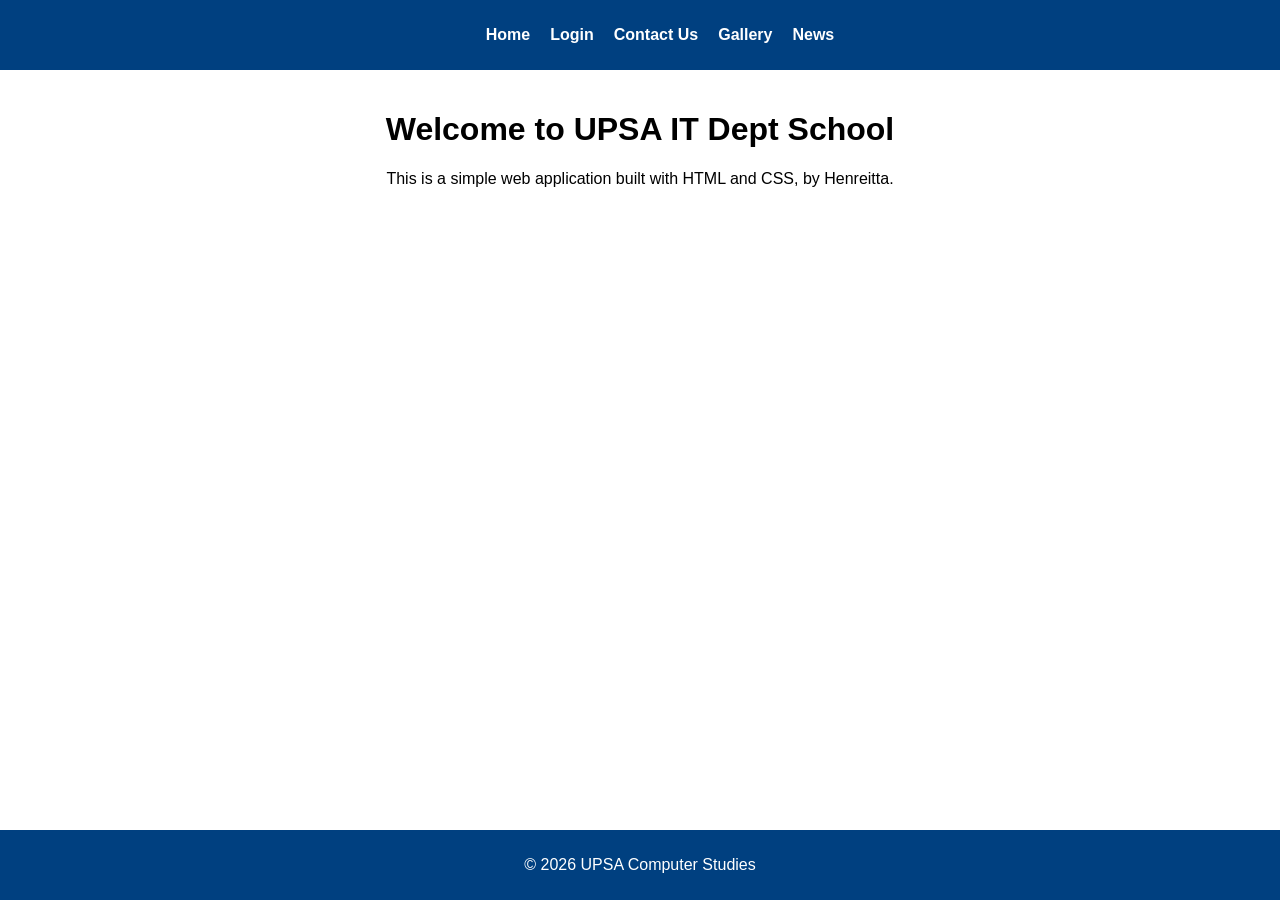
<file: index.html>
<!DOCTYPE html>
<html lang="en">
<head>
    <meta charset="UTF-8">
    <meta name="viewport" content="width=device-width, initial-scale=1.0">
    <title>UPSA IT Dept School</title>
    <link rel="stylesheet" href="styles.css">
</head>
<body>
    <header>
        <nav>
            <ul>
                <li><a href="./">Home</a></li>
                <li><a href="./login.html">Login</a></li>
                <li><a href="./contact.html">Contact Us</a></li>
                <li><a href="./gallery.html">Gallery</a></li>
                <li><a href="./news.html">News</a></li>
            </ul>
        </nav>
    </header>
    <main>
        <h1>Welcome to UPSA IT Dept School</h1>
        <p>This is a simple web application built with HTML and CSS, by Henreitta.</p>
    </main>
    <footer>
        <p>&copy; 2026 UPSA Computer Studies</p>
    </footer>
</body>
</html>
</file>
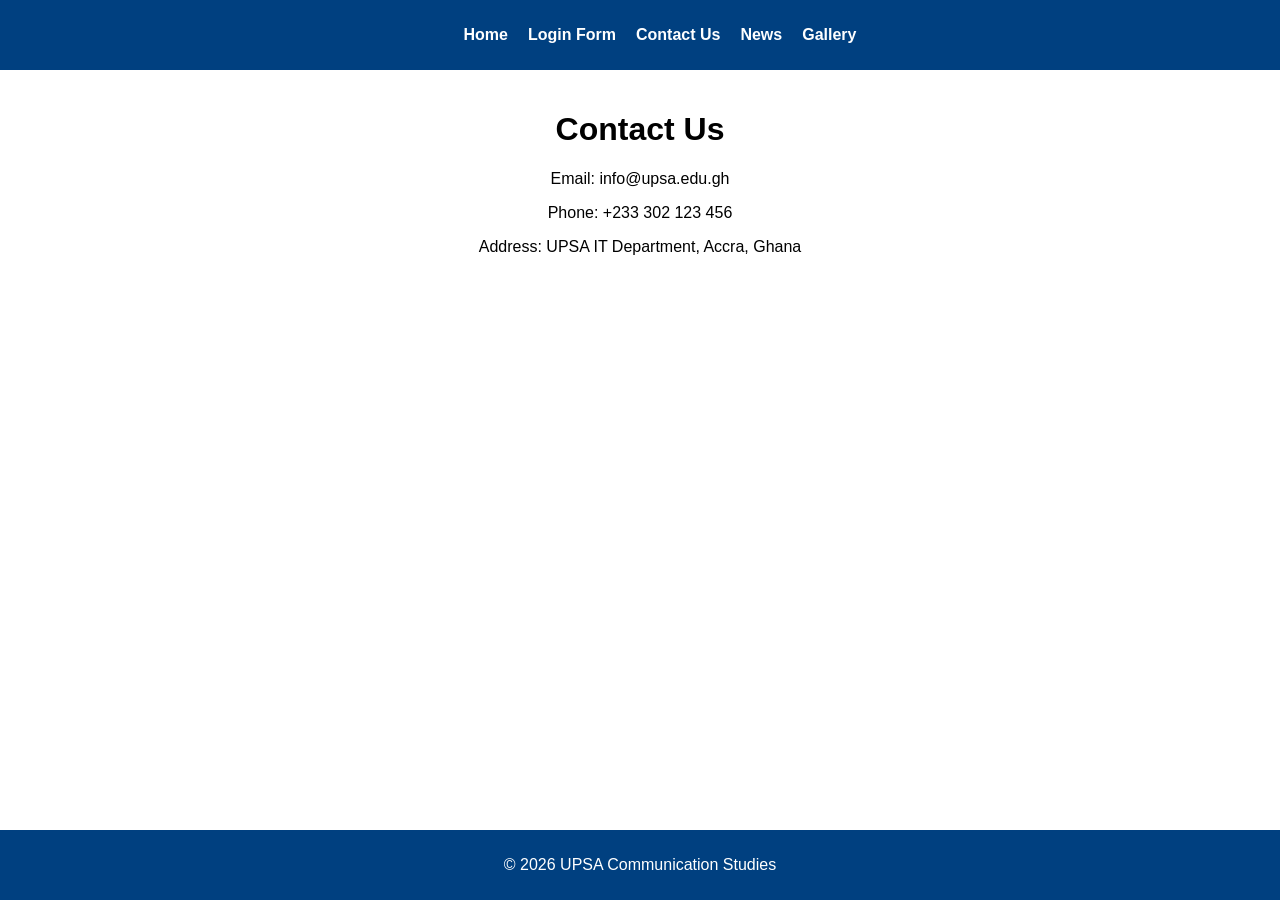
<file: contact.html>
<!DOCTYPE html>
<html lang="en">
<head>
  <meta charset="UTF-8">
  <title>Contact Us - UPSA IT Dept School</title>
  <link rel="stylesheet" href="styles.css">
</head>
<body>
  <header>
    <nav>
      <ul>
        <li><a href="index.html">Home</a></li>
        <li><a href="login.html">Login Form</a></li>
        <li><a href="contact.html">Contact Us</a></li>
        <li><a href="news.html">News</a></li>
        <li><a href="gallery.html">Gallery</a></li>
      </ul>
    </nav>
  </header>

  <main>
    <h1>Contact Us</h1>
    <p>Email: info@upsa.edu.gh</p>
    <p>Phone: +233 302 123 456</p>
    <p>Address: UPSA IT Department, Accra, Ghana</p>
  </main>

  <footer>
    <p>&copy; 2026 UPSA Communication Studies</p>
  </footer>
</body>
</html>
</file>
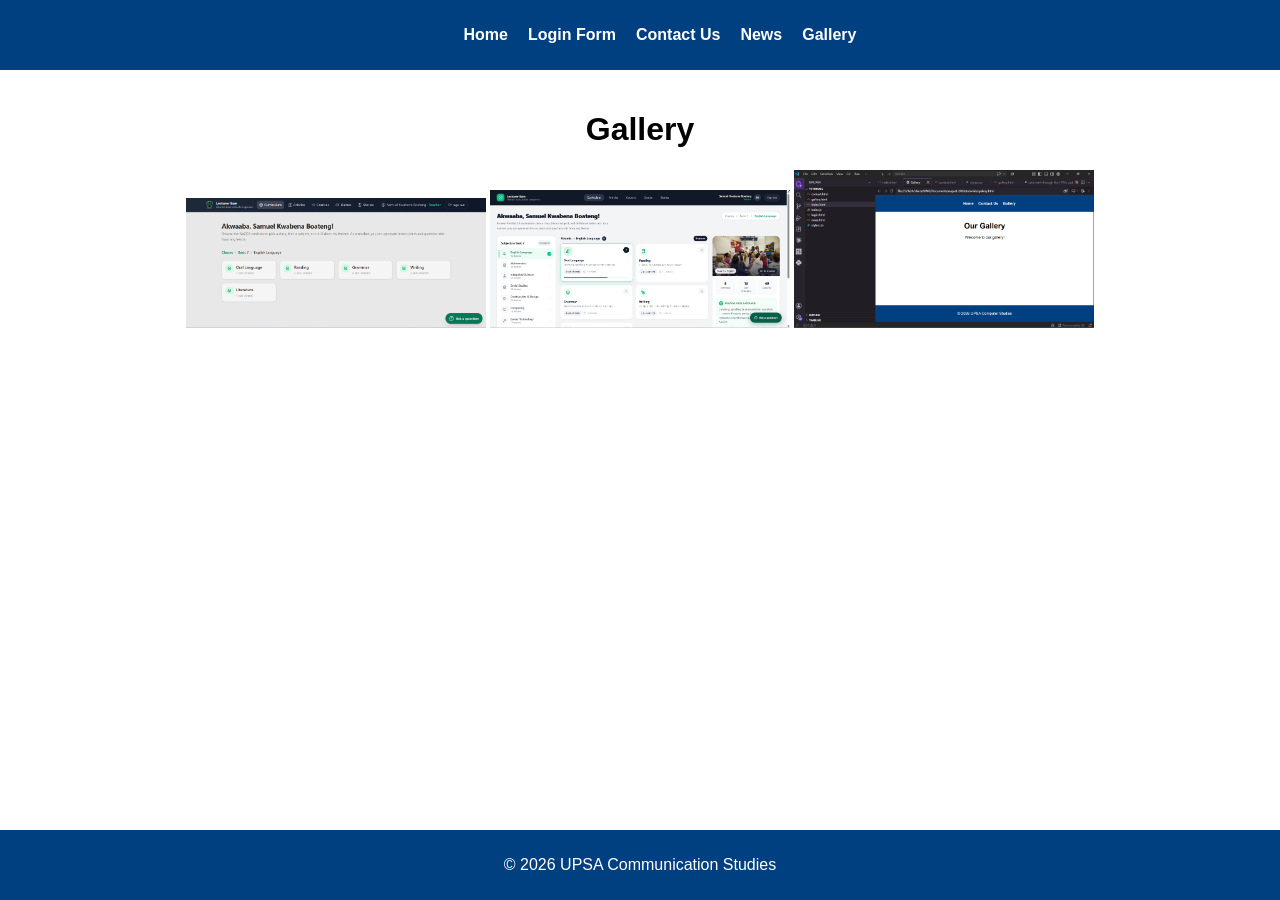
<file: gallery.html>
<!DOCTYPE html>
<html lang="en">
<head>
  <meta charset="UTF-8">
  <title>Gallery - UPSA IT Dept School</title>
  <link rel="stylesheet" href="styles.css">
</head>
<body>
  <header>
    <nav>
      <ul>
        <li><a href="index.html">Home</a></li>
        <li><a href="login.html">Login Form</a></li>
        <li><a href="contact.html">Contact Us</a></li>
        <li><a href="news.html">News</a></li>
        <li><a href="gallery.html">Gallery</a></li>
      </ul>
    </nav>
  </header>

  <main>
    <h1>Gallery</h1>
    <img src="image1.png" alt="School Event" width="300">
    <img src="image2.png" alt="IT Lab" width="300">
    <img src="image3.png" alt="Students Coding" width="300">
  </main>

  <footer>
    <p>&copy; 2026 UPSA Communication Studies</p>
  </footer>
</body>
</html>
</file>
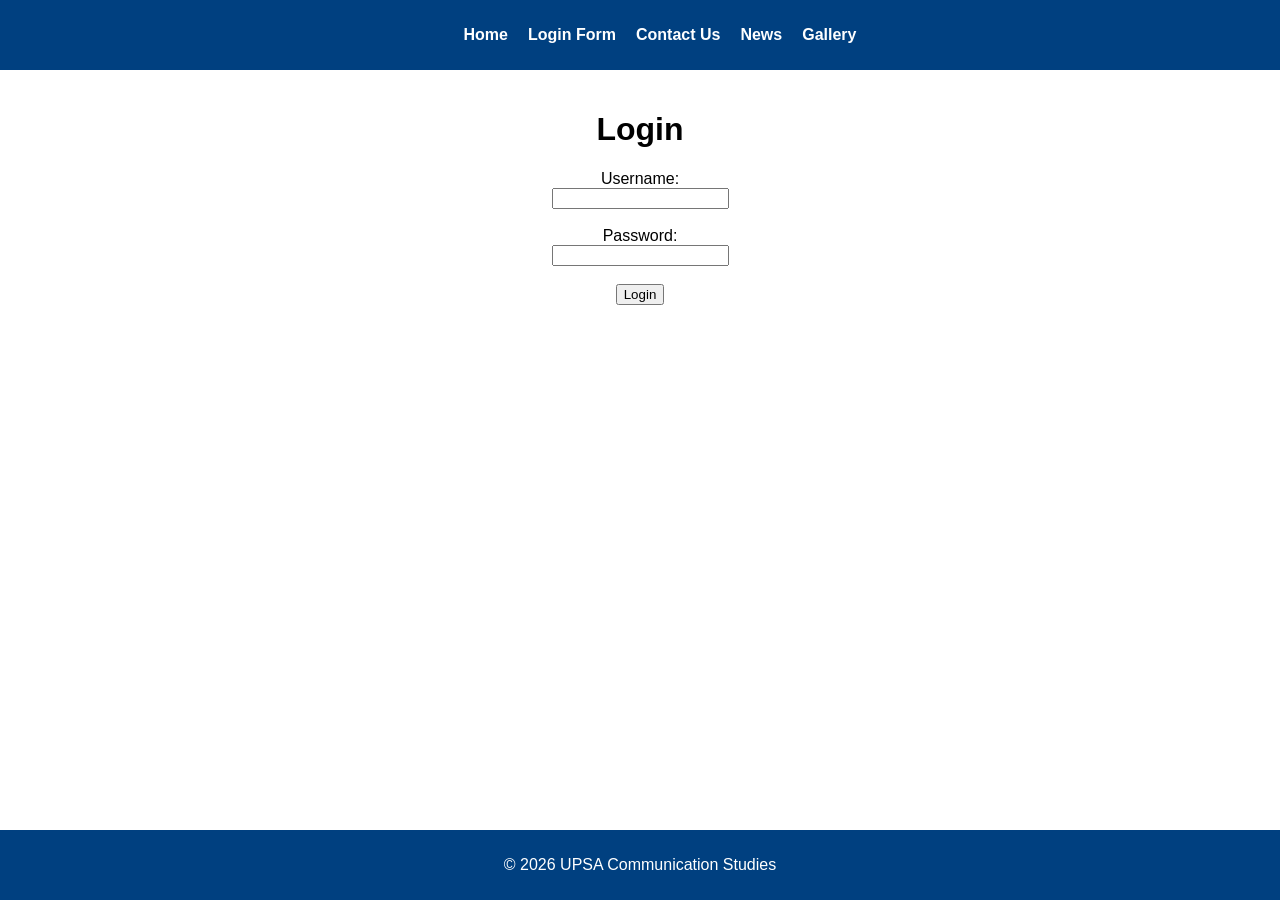
<file: login.html>
<!DOCTYPE html>
<html lang="en">
<head>
  <meta charset="UTF-8">
  <title>Login - UPSA IT Dept School</title>
  <link rel="stylesheet" href="styles.css">
</head>
<body>
  <header>
    <nav>
      <ul>
        <li><a href="index.html">Home</a></li>
        <li><a href="login.html">Login Form</a></li>
        <li><a href="contact.html">Contact Us</a></li>
        <li><a href="news.html">News</a></li>
        <li><a href="gallery.html">Gallery</a></li>
      </ul>
    </nav>
  </header>

  <main>
    <h1>Login</h1>
    <form>
      <label for="username">Username:</label><br>
      <input type="text" id="username" name="username"><br><br>

      <label for="password">Password:</label><br>
      <input type="password" id="password" name="password"><br><br>

      <button type="submit">Login</button>
    </form>
  </main>

  <footer>
    <p>&copy; 2026 UPSA Communication Studies</p>
  </footer>
</body>
</html>
</file>
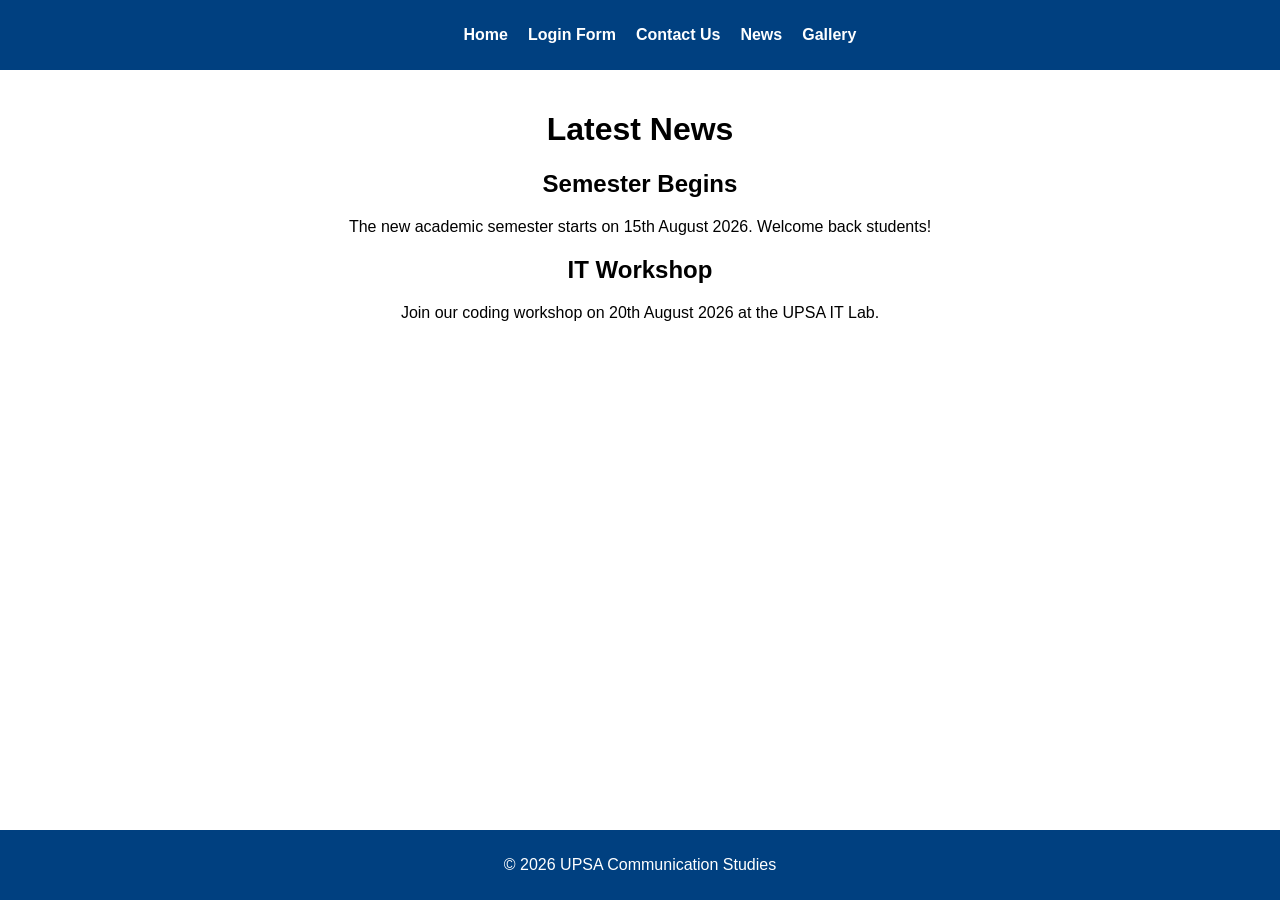
<file: news.html>
<!DOCTYPE html>
<html lang="en">
<head>
  <meta charset="UTF-8">
  <title>News - UPSA IT Dept School</title>
  <link rel="stylesheet" href="styles.css">
</head>
<body>
  <header>
    <nav>
      <ul>
        <li><a href="index.html">Home</a></li>
        <li><a href="login.html">Login Form</a></li>
        <li><a href="contact.html">Contact Us</a></li>
        <li><a href="news.html">News</a></li>
        <li><a href="gallery.html">Gallery</a></li>
      </ul>
    </nav>
  </header>

  <main>
    <h1>Latest News</h1>
    <article>
      <h2>Semester Begins</h2>
      <p>The new academic semester starts on 15th August 2026. Welcome back students!</p>
    </article>
    <article>
      <h2>IT Workshop</h2>
      <p>Join our coding workshop on 20th August 2026 at the UPSA IT Lab.</p>
    </article>
  </main>

  <footer>
    <p>&copy; 2026 UPSA Communication Studies</p>
  </footer>
</body>
</html>
</file>
<file: styles.css>
body {
    font-family: Arial, sans-serif;
    padding: 0;
    margin: 0;
}

header {
    background-color: #004080;
    color: white;
    padding: 10px 0;
    text-align: center;
}

nav ul {
    list-style-type: none;
    display: flex;
    justify-content: center;
    gap: 20px;
}

nav ul li a {
    color: white;
    text-decoration: none;
    font-weight: bold;
}

main {
    padding: 20px;
    text-align: center;
}

footer {
    background-color: #004080;
    color: white;
    text-align: center;
    padding: 10px 0;
    position: fixed;
    width: 100%;
    bottom: 0;
}
</file>
